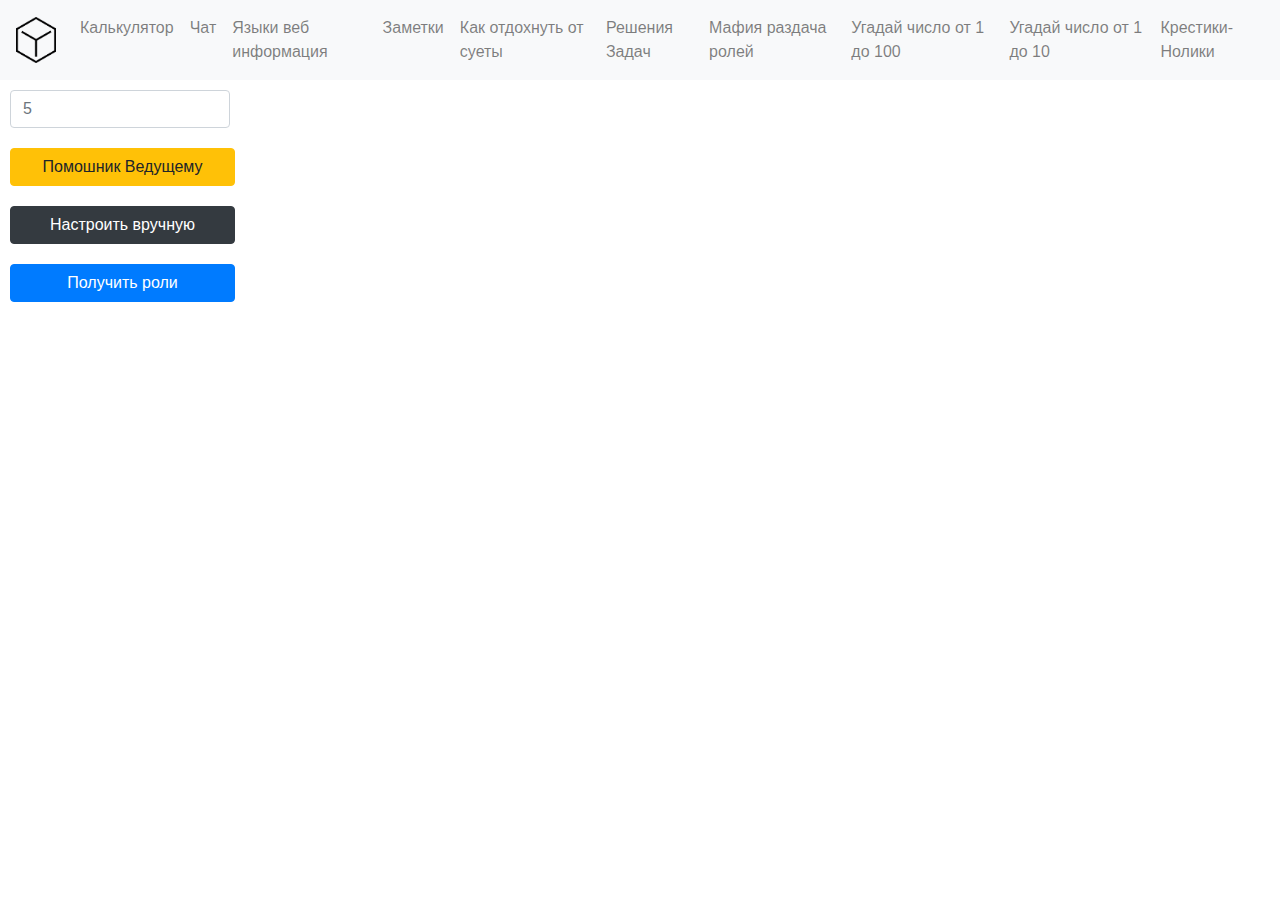
<file: index.html>
<!DOCTYPE html>
<html lang="ru">
<head>
    <meta charset="UTF-8">
    <meta name="viewport" content="width=device-width, initial-scale=1.0">
    <title>Мафия Раздача Ролей Онлайн Без Регистрации</title>
    <meta name="description" content='Мафия раздача ролей онлайн без регистрации,  с помощью моего сайта вы сможете быстро раздать роли участникам Мафии, раздать роли с нами - просто! Мафия Онлайн Раздача Ролей'/>
    <meta name="keywords" content="Мафия, Раздача ролей мафия, Раздача ролей в мафии онлайн, Раздача ролей в мафии без регистрации, Мафия раздать роли." />
    <meta name="author" content="golub-designer" />
    <meta name="publisher-email" content="golub-designer@gmail.com" />
    <meta name="robots" content="index, follow" />
    <link rel="stylesheet" href="https://maxcdn.bootstrapcdn.com/bootstrap/4.0.0/css/bootstrap.min.css" integrity="sha384-Gn5384xqQ1aoWXA+058RXPxPg6fy4IWvTNh0E263XmFcJlSAwiGgFAW/dAiS6JXm" crossorigin="anonymous">
    <link rel="stylesheet" href="style.css">
</head>
<body>
  <nav class="navbar navbar-expand-lg navbar-light bg-light">
    <a class="navbar-brand" href="https://rolmaf.github.io/esspres"><img src="logo.png" alt="" class="logo-navbar"></a>
    <button class="navbar-toggler" type="button" data-toggle="collapse" data-target="#navbarNav" aria-controls="navbarNav" aria-expanded="false" aria-label="Toggle navigation">
      <span class="navbar-toggler-icon"></span>
    </button>
    <div class="collapse navbar-collapse" id="navbarNav">
      <ul class="navbar-nav">
        <li class="nav-item">
          <a class="nav-link" href="https://rolmaf.github.io/procalc">Калькулятор</a>
        </li>
        <li class="nav-item">
          <a class="nav-link" href="http://addbookers.000webhostapp.com/">Чат</a>
        </li>
        <li class="nav-item">
            <a class="nav-link" href="http://jazykiweb.000webhostapp.com/">Языки веб информация</a>
        </li>
        <li class="nav-item">
            <a class="nav-link" href="https://rolmaf.github.io/todo">Заметки</a>
        </li>
        <li class="nav-item">
            <a class="nav-link" href="https://rolmaf.github.io/tolivegoodly">Как отдохнуть от суеты</a>
        </li>
        <li class="nav-item">
            <a class="nav-link" href="https://rolmaf.github.io/infohelp/">Решения Задач</a>
        </li>
        <li class="nav-item">
            <a class="nav-link" href="https://rolmaf.github.io/">Мафия раздача ролей</a>
        </li>
        <li class="nav-item">
            <a class="nav-link" href="http://gamewithjs.000webhostapp.com/">Угадай число от 1 до 100</a>
        </li>
        <li class="nav-item">
            <a class="nav-link" href="https://rolmaf.github.io/guessthenumber">Угадай число от 1 до 10</a>
        </li>
        <li class="nav-item">
            <a class="nav-link" href="https://rolmaf.github.io/Xvs0">Крестики-Нолики</a>
        </li>
      </ul>
    </div>
  </nav>
    <div class="form-row">  
        <div class="col-1">
          <input type="number" class="form-control user-form" id="user-form" placeholder="5" required>
        </div>
    </div>
    <div class="settings hiden">
        <ul><li><label>Мафия</label><input type="number" class="form-control user-form mafia mafia-new" placeholder="5" required></li></ul>
        <br>
        <ul><li>Мирные жители<input type="number" class="form-control user-form people mafia-new" placeholder="5"></li></ul>
        <br>
        <ul><li>Маньяк<input type="checkbox" class="manjak"></li></ul>
        <br>
        <ul><li>Комиссар<input type="checkbox" class="komisar"></li></ul>
        <br>
        <ul><li>Доктор<input type="checkbox" class="doctor"></li></ul>
        <br>
        <ul><li>Шериф<input type="checkbox" class="sherif"></li></ul> 
        <br>
        <ul><li>Бабочка<input type="checkbox" class="babochka"></li></ul>
        <br>
        <ul><li>Якудза<input type="checkbox" class="jakudza"></li></ul>
        <br>
    </div>
    <div class="help-pannel hiden ">
        <input type="text" class="form-control user-form help-form-name" required placeholder="Максим" id="help-name-pole">
        <!-- <input type="text" class="form-control user-form help-form-name" required placeholder="Мафия" id="help-role-pole"> -->
        <button type="button" class="btn btn-outline-success button-plus-user">+</button>
        <div class="btn-group">
            <button type="button" class="btn btn-danger dropdown-toggle user-form help-form-name" data-toggle="dropdown" aria-haspopup="true" aria-expanded="false"  id="help-role-pole">
              Мафия
            </button>
            <div class="dropdown-menu">
              <a class="dropdown-item" href="#">Мафия</a>
              <a class="dropdown-item" href="#">Маньяк</a>
              <a class="dropdown-item" href="#">Комиссар</a>
              <a class="dropdown-item" href="#">Доктор</a>
              <a class="dropdown-item" href="#">Шериф</a>
              <a class="dropdown-item" href="#">Бабочка</a>
              <a class="dropdown-item" href="#">Якудза</a>
              <div class="dropdown-divider"></div>
              <a class="dropdown-item" href="#">МЖ</a>
            </div>
          </div>
        <p class="help-pannel-roles"></p>
    </div>
    <button type="button" class="btn btn-warning button-help">Помошник Ведущему</button>
    <br>
    <button type="button" class="btn btn-dark button-action">Настроить вручную</button>
    <br>
    <button type="button" class="btn btn-primary action">Получить роли</button>
    <p class="auto-p"></p>
    <!-- scripts -->
    <script src="https://code.jquery.com/jquery-3.4.1.slim.min.js" integrity="sha384-J6qa4849blE2+poT4WnyKhv5vZF5SrPo0iEjwBvKU7imGFAV0wwj1yYfoRSJoZ+n" crossorigin="anonymous"></script>
    <script src="https://cdn.jsdelivr.net/npm/popper.js@1.16.0/dist/umd/popper.min.js" integrity="sha384-Q6E9RHvbIyZFJoft+2mJbHaEWldlvI9IOYy5n3zV9zzTtmI3UksdQRVvoxMfooAo" crossorigin="anonymous"></script>
    <script src="https://stackpath.bootstrapcdn.com/bootstrap/4.4.1/js/bootstrap.min.js" integrity="sha384-wfSDF2E50Y2D1uUdj0O3uMBJnjuUD4Ih7YwaYd1iqfktj0Uod8GCExl3Og8ifwB6" crossorigin="anonymous"></script>
    <script src="main.js"></script>
</body>
</html>
</file>
<file: style.css>
button {
    margin: 10px;
    /* padding: 8px; */
    width: 225px;
}
.user-form {
    width: 220px;
}
#user-form {    
    margin: 10px;
}
p {
    margin: 10px;
}
.hiden {
    display: none;
}
.flex-row {
    display: flex;
    flex-direction: row;
}
.mafia-new{
    margin-top: 5px;
    margin-bottom: 5px;
    margin-left: -15px;
}
.btn-group li {
    margin-left: 5px;
}
input[type = "checkbox"] {
    margin: 5px;
}
label {
    margin-top: 6px;
}
.button-plus-user {
    margin-top: 3px;
    width: 35px;
}
.help-form-name {
    margin: 0px;
    width: 85px;
    position: absolute;
        top: 75px;
        left: 48px;
}
#help-role-pole {
    width: 100px;
    position: absolute;
        top: -23px;
        left: 76px;
}
/* .hiden_2 {
    visibility: hidden;
} */
.logo-navbar {
    width: 40px;
    transition: 1s;
}
.logo-navbar:hover {
    transition: 1s;
    transform: rotate(360deg)
}
.navbar {
    font-size: 12pt;
}
</file>
